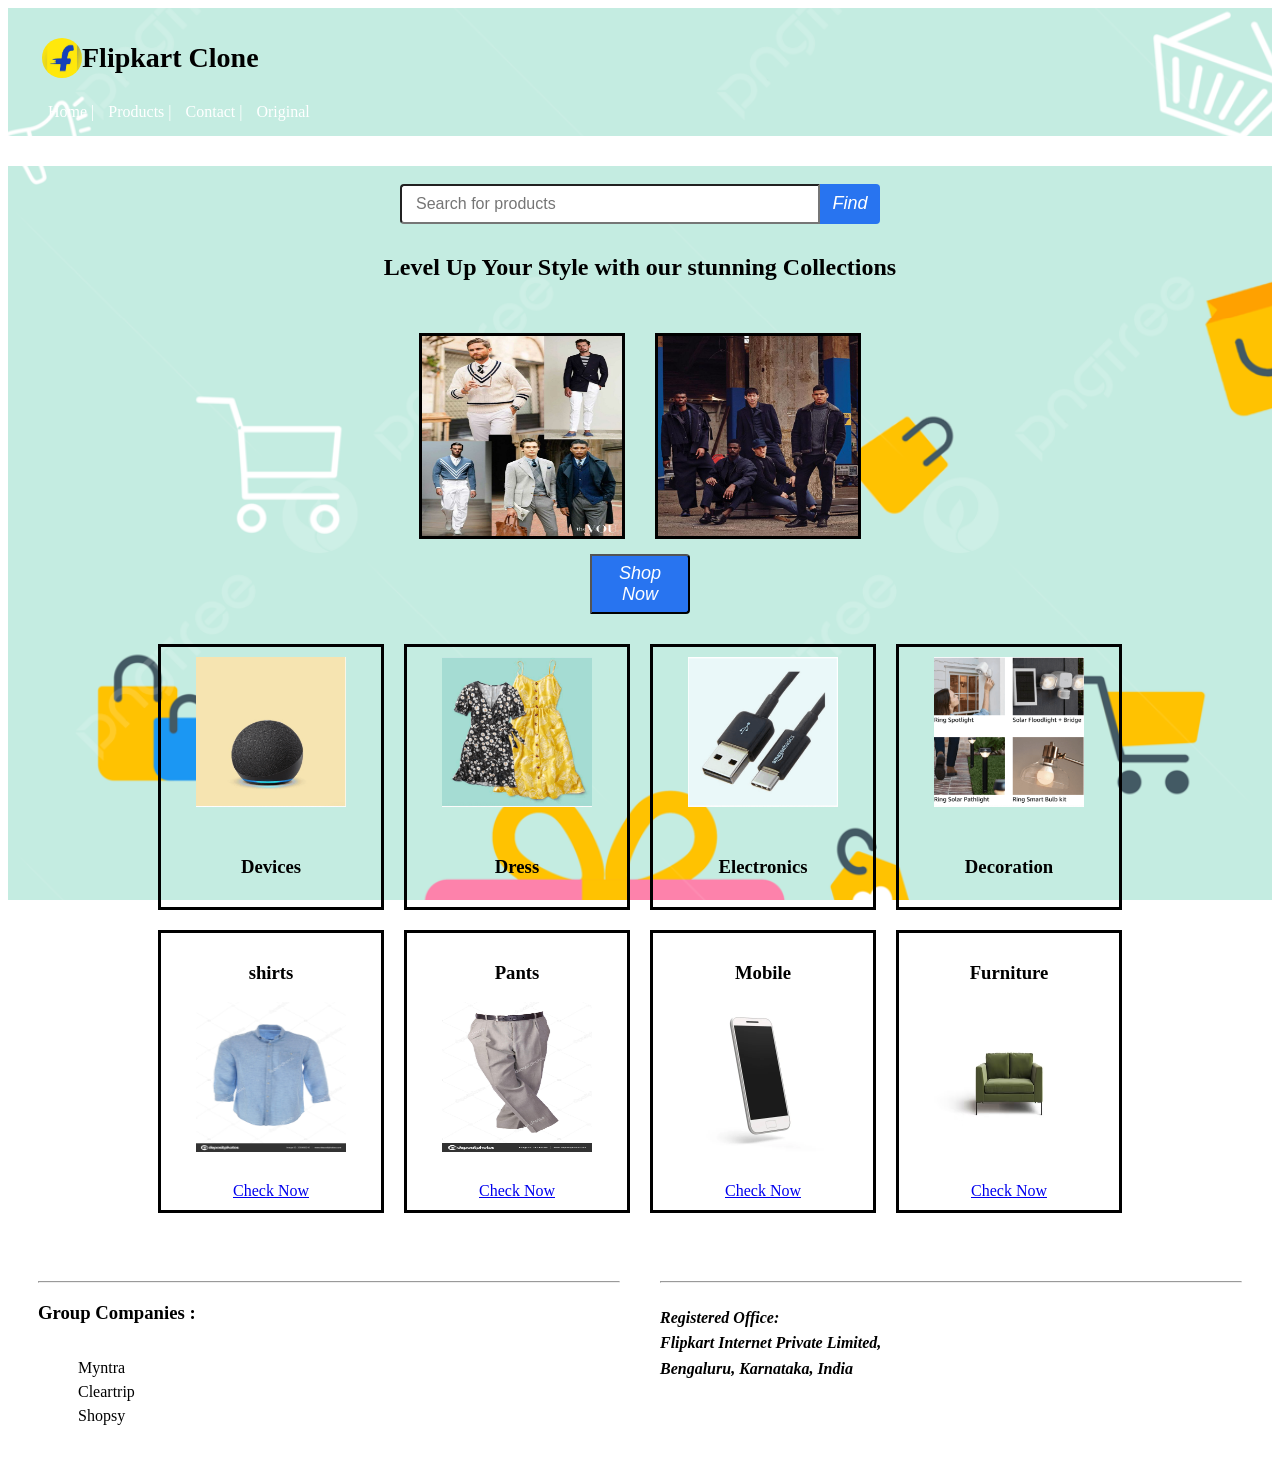
<file: Web project/index.html>
<html lang="en"> 
 
<head> 
    <meta charset="UTF-8"> 
    <meta name="viewport" content="width=device-width, initial-scale=1.0"> 
    <link rel="icon" type="image/png" href="logo.ico"> 
    <title>Main Page</title> 
</head> 
<body> 
    <link rel="stylesheet" href="a.css"> 
    <script src="script.js"></script>
    <div class="a"> 
        <div class="h"> 
            <img src="logo.jpeg" alt="Flipkart Logo" class="logo"> 
            <h1>Flipkart Clone</h1> 
        </div> 
        <div class="one"> 
            <a href="ex2.html">Home |</a> 
            <a href="product.html">Products |</a> 
            <a href="contact.html">Contact |</a> 
            <a 
                href="https://www.flipkart.com/?affid=affveve&affExtParam1=60827&affExtParam2=fb0be
8bcc31b013f004e174cd85cbf15">Original</a> 
        </div> 
    </div> 
    <nav> 
        <nav class="three"> 
            <input type="search" id="ui" placeholder="Search for products"> 
            <button type="submit" onclick="searching()">Find</button> 
        </nav> 
 
 
        <center> 
        <h2>Level Up Your Style with our stunning Collections</h2><br> 
        </center> 
        <div class="abc"> 
            <span> 
            </span>  
            <img src="fash1.jpg"> 
             
            <img src="faso.jpg" alt=""> 
        </div> 
        <center> 
        <a 
href="https://www.flipkart.com/?affid=affveve&affExtParam1=60827&affExtParam2=fb0be8bcc31b0
13f004e174cd85cbf15"><button 
                    type="button">Shop Now</button></a> 
                    </center> 
        <nav class="two"> 
            <nav> 
 
                <a 
href="https://www.flipkart.com/?affid=affveve&affExtParam1=60827&affExtParam2=fb0be8bcc31b0
13f004e174cd85cbf15"><img 
                        src="device.png" alt=""></a> 
                    <h3>Devices</h3> 
            </nav> 
            <nav> 
                <a 
href="https://www.flipkart.com/?affid=affveve&affExtParam1=60827&affExtParam2=fb0be8bcc31b0
13f004e174cd85cbf15"><img src="dress.png" alt=""></a> 
                <h3>Dress</h3> 
            </nav> 
            <nav> 
 
 
                <a 
href="https://www.flipkart.com/?affid=affveve&affExtParam1=60827&affExtParam2=fb0be8bcc31b0
13f004e174cd85cbf15"><img src="usb.png" alt=""></a> 
                <h3>Electronics</h3> 
            </nav> 
            <nav> 
                <a 
href="https://www.flipkart.com/?affid=affveve&affExtParam1=60827&affExtParam2=fb0be8bcc31b0
13f004e174cd85cbf15"><img src="lig.png" alt=""></a> 
                <h3>Decoration</h3> 
            </nav> 
            <nav> 
                <h3>shirts</h3> 
                <img src="shirt.jpg"><br> 
                <a href="https://www.flipkart.com/clothing-and
accessories/topwear/pr?sid=clo%2Cash&otracker=categorytree&p%5B%5D=facets.ideal_for%255B%
255D%3DMen&otracker=nmenu_sub_Men_0_Top%20wear&fm=neo%2Fmerchandising&iid=M_f2d
79e7c-a12f-43f8-8966
f594eaef90f9_1_X1NCR146KC29_MC.7L18CTHMHJZ4&cid=7L18CTHMHJZ4">Check Now</a> 
                     
            </nav> 
            <nav> 
                <h3>Pants</h3> 
                <img src="pant.jpg"><br> 
                <a href="https://www.flipkart.com/clothing-and
accessories/bottomwear/pr?sid=clo,vua&p[]=facets.ideal_for%255B%255D%3DMen&p[]=facets.idea
l_for%255B%255D%3Dmen&otracker=categorytree&fm=neo%2Fmerchandising&iid=M_05c7c0f1
65e5-462e-bf17-7f1ecf02edb0_1_X1NCR146KC29_MC.VYPCNOF36AXL&cid=VYPCNOF36AXL">Check 
Now</a> 
            </nav> 
            <nav> 
                <h3>Mobile</h3> 
                <img src="mobile.jpg"><br> 
                <a href="https://www.flipkart.com/search?q=mobiles&as=on&as
show=on&otracker=AS_Query_TrendingAutoSuggest_1_0_na_na_na&otracker1=AS_Query_Trendin
gAutoSuggest_1_0_na_na_na&as-pos=1&as
 
 
type=TRENDING&suggestionId=mobiles&requestId=163b7c43-4143-4bbe-9ce2
0684bdc9d307">Check Now</a> 
            </nav> 
            <nav> 
                <h3>Furniture</h3> 
                <img src="sofa.jpg"><br> 
                <a href="https://www.flipkart.com/search?q=furniture+home&sid=wwe%2Cfc3&as=on&as
show=on&otracker=AS_QueryStore_OrganicAutoSuggest_1_3_na_na_na&otracker1=AS_QueryStore
_OrganicAutoSuggest_1_3_na_na_na&as-pos=1&as
type=RECENT&suggestionId=furniture+home%7CWardrobes+%26+More&requestId=2293036e-56f6
4ab8-bc02-d61ee5a55831&as-backfill=on">Check Now</a> 
            </nav> 
        </nav> 
    </nav> 
    <div class="fo"> 
        <div class="four"> 
            <hr> 
            <h3>Group Companies :</h3> 
            <ul> 
                <li><a href="https://www.myntra.com/">Myntra</a></li> 
                <li><a href="https://www.cleartrip.com/">Cleartrip</a></li> 
                <li><a href="https://www.shopsy.in/">Shopsy</a></li> 
            </ul> 
        </div> 
        <div class="fi"> 
            <hr> 
            <address> 
                <h4> 
                    Registered Office:<br> 
                    Flipkart Internet Private Limited,<br> 
                    Bengaluru, Karnataka, India 
                </h4> 
            </address> 
</div> 
</div> 
</body> 
</html>
</file>
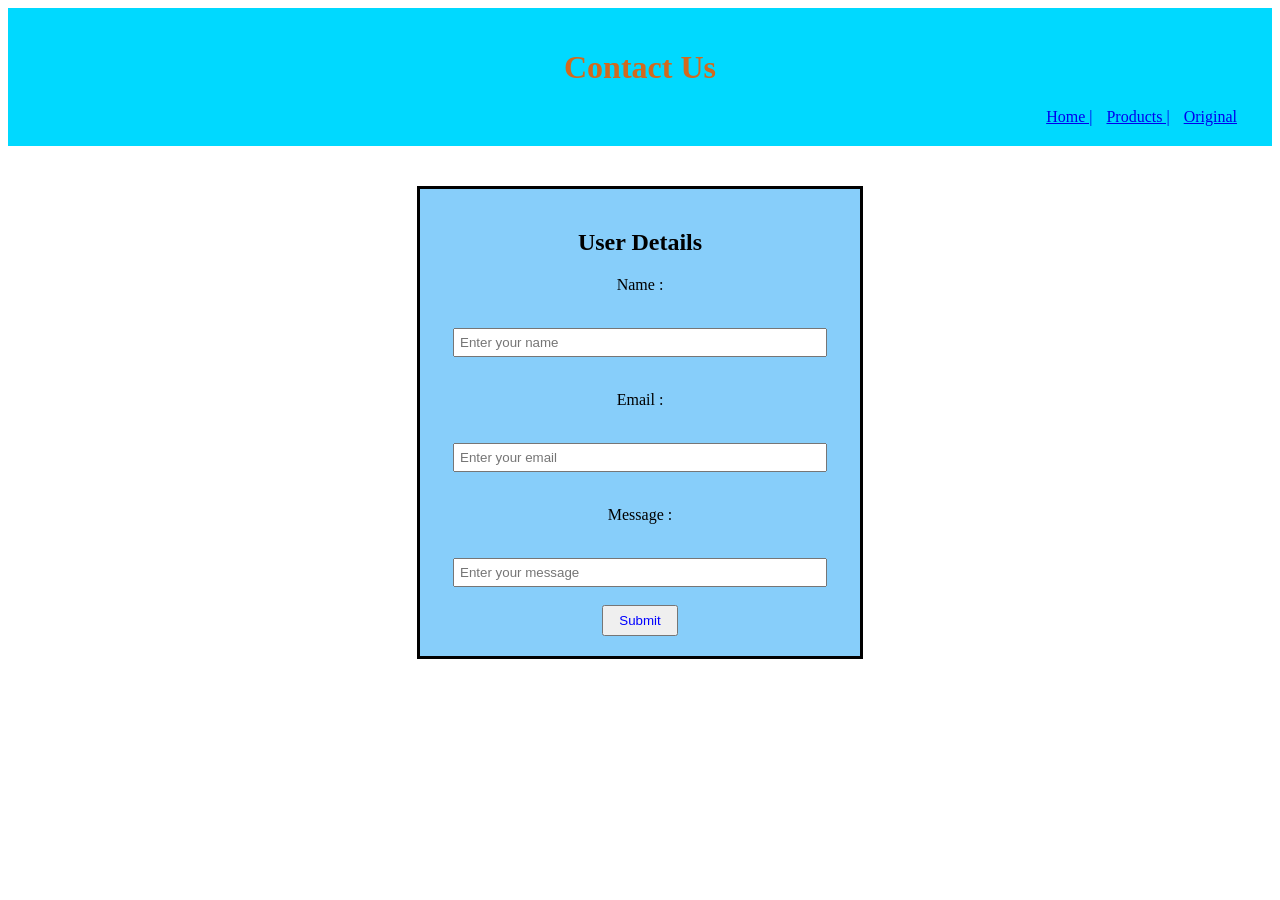
<file: Web project/contact.html>
<!DOCTYPE html> 
<html lang="en"> 
<head> 
    <meta charset="UTF-8"> 
    <title>Contact Us</title> 
    <link rel="stylesheet" href="conc.css"> 
</head> 
<body> 
    <div class="one"> 
        <h1>Contact Us </h1> 
        <div class="ab"> 
            <a href="index.html">        Home |</a> 
            <a href="product.html">Products |</a> 
            <a href="https://www.flipkart.com/">Original</a> 
        </div> 
    </div> 
    <div class="two"> 
        <h2>User Details</h2> 
        <form onsubmit="return validateForm()"> 
            <p>Name :</p><br> 
            <input type="text" placeholder="Enter your name" id="n"><br><br> 
            <p>Email :</p><br> 
            <input type="email" placeholder="Enter your email" id="e"><br><br> 
            <p>Message :</p><br> 
            <input type="text" placeholder="Enter your message" id="m"><br><br> 
            <button type="submit">Submit</button> 
        </form> 
    </div> 
    <script>
function validateForm() {

    let name = document.getElementById("n").value;
    let email = document.getElementById("e").value;
    let message = document.getElementById("m").value;

    let namePattern = /^[A-Za-z ]{3,}$/;

    if (!namePattern.test(name)) {
        alert("Invalid Name");
        return false;
    }

    let emailPattern = /^[^ ]+@[^ ]+\.[a-z]{2,3}$/;

    if (!emailPattern.test(email)) {
        alert("Invalid Email");
        return false;
    }

    if (message.length < 5) {
        alert("Message too short");
        return false;
    }
    alert("Form submitted successfully!");
    return true;
}
</script>
</body> 
</html>
</file>
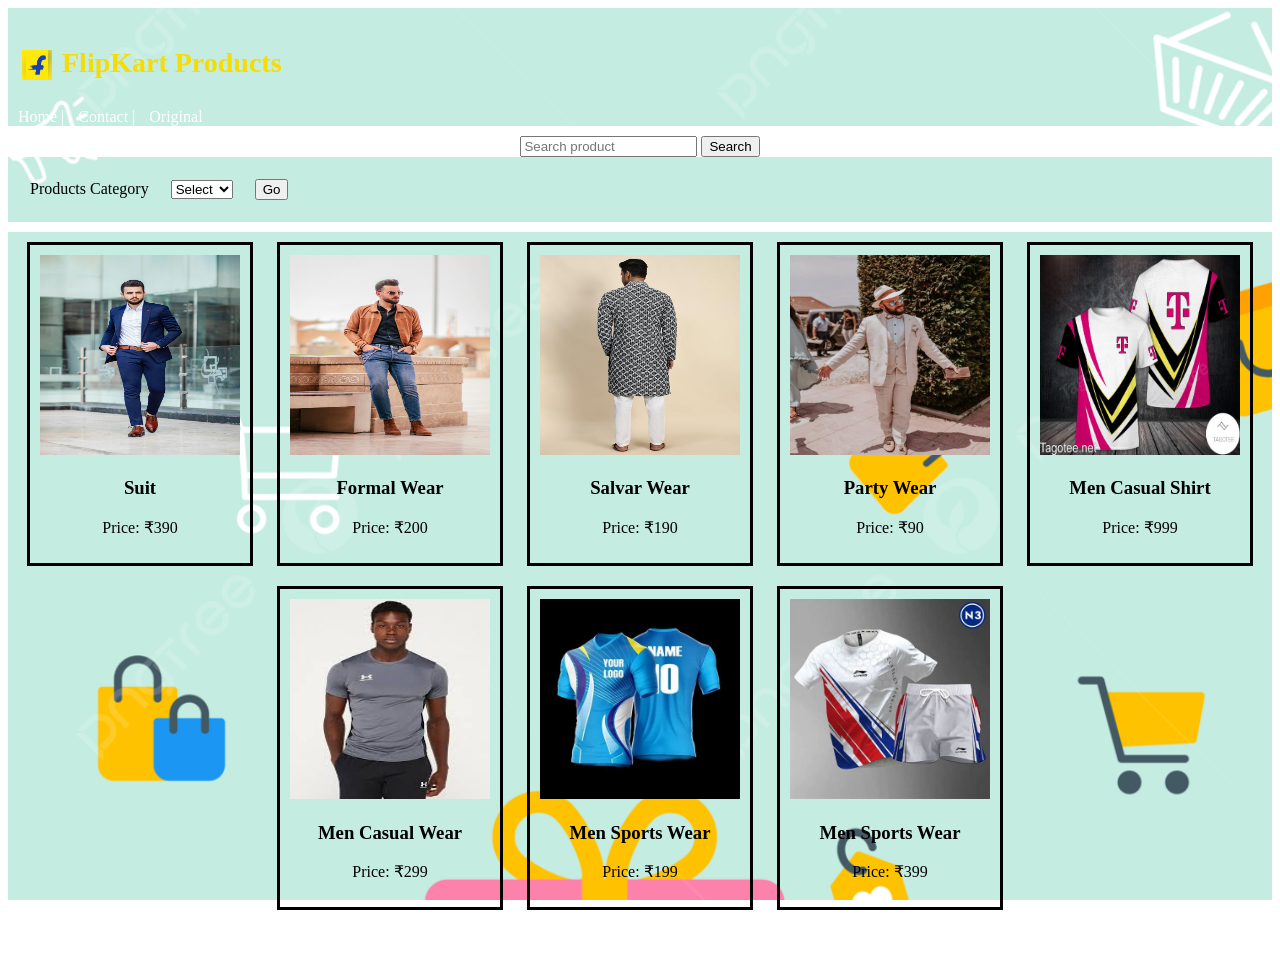
<file: Web project/product.html>
<!DOCTYPE html>
<html lang="en">

<head>
    <meta charset="UTF-8">
    <title>Products</title>
    <link rel="stylesheet" href="p1.css">
</head>

<body>
    <div>
        <div class="c">
            <img src="logo.jpeg">
            <h1>FlipKart Products</h1>
        </div>

        <div class="ab">
            <a href="index.html">Home |</a>
            <a href="contact.html">Contact |</a>
            <a href="https://www.flipkart.com/">Original</a>
        </div>
    </div>

    <!-- SIMPLE SEARCH -->
    <center>
        <input type="search" id="searchin" placeholder="Search product">
        <button id="searchBtn" onclick="con()">Search</button>
    </center>

    <!-- CATEGORY -->
    <div class="t">
        <form>
            <table>
                <tr>
                    <td>Products Category</td>
                    <td>
                        <select id="category">
                            <option value="">Select</option>
                            <option value="https://www.myntra.com/">Dress</option>
                            <option value="https://www.flipkart.com/search?q=mobiles">Mobile</option>
                        </select>
                    </td>
                    <td>
                        <button type="button" onclick="goCategory()">Go</button>
                    </td>
                </tr>
            </table>
        </form>
    </div>

    <!-- PRODUCTS -->
    <nav class="two">

        <nav>
            <img src="suit.jpg">
            <h3>Suit</h3>
            <p>Price: ₹390</p>
        </nav>

        <nav>
            <img src="fo.jpg">
            <h3>Formal Wear</h3>
            <p>Price: ₹200</p>
        </nav>

        <nav>
            <img src="sal.jpg">
            <h3>Salvar Wear</h3>
            <p>Price: ₹190</p>
        </nav>

        <nav>
            <img src="par.jpg">
            <h3>Party Wear</h3>
            <p>Price: ₹90</p>
        </nav>

        <nav>
            <img src="ts1.jpg">
            <h3>Men Casual Shirt</h3>
            <p>Price: ₹999</p>
        </nav>

        <nav>
            <img src="ts2.jpg">
            <h3>Men Casual Wear</h3>
            <p>Price: ₹299</p>
        </nav>

        <nav>
            <img src="sp1.jpg">
            <h3>Men Sports Wear</h3>
            <p>Price: ₹199</p>
        </nav>

        <nav>
            <img src="sp2.jpg">
            <h3>Men Sports Wear</h3>
            <p>Price: ₹399</p>
        </nav>

    </nav>
    <script>
        function con() {

            let value = document.getElementById("searchin").value;

            if (value === "") {
                alert("Please enter something");
            } else {
                alert("The Product " + value+ " searching");
            }
        };
        function goCategory() {
            let select = document.getElementById("category");
            let link = select.value;

            if (link) {
                window.location.href = link;
            } else {
                alert("Select a category");
            }
        }

    </script>

</body>
</html>
</file>
<file: Web project/a.css>
.a { 
padding: 15px 30px; 
} 
div,nav{ 
background-attachment: fixed; 
background-image: url(gbu.jpg);    
background-size: cover;          
background-position: center; 
} 
.h{ 
display: flex; 
align-items: center; 
padding-left: 4px; 
} 
.logo{ 
width: 40px; 
height: 40px; 
border-radius: 50%; 
} 
h1 { 
font-size: 28px; 
} 
.one { 
text-align: left; 
margin-top: 10px; 
} 
.one a { 
color: white; 
text-decoration: none; 
margin-left: 10px; 
font-weight: 500; 
} 
.three { 
display: flex; 
justify-content: center; 
margin: 30px ; 
} 
.three input { 
height: 40px; 
width: 420px; 
padding: 0 14px; 
font-size: 16px; 
border-radius: 4px 0 0 4px; 
} 
.three button { 
height: 40px; 
width: 60px; 
border: none; 
cursor: pointer; 
background-color: #2874f0; 
color: white; 
font-size: 18px; 
border-radius: 0 4px 4px 0; 
} 
.abc { 
text-align: center; 
justify-content: center; 
display: flex; 
flex-wrap: wrap; 
} 
.abc img { 
margin: 15px; 
border: 3px black solid; 
width: 200px; 
height: 200px; 
} 
.abc div{ 
border: 3px black solid; 
} 
button { 
padding: 5px; 
height: 60px; 
width: 100px; 
cursor: pointer; 
background-color: #2874f0; 
color: white; 
font-size: 18px; 
font-style: italic; 
border-radius: 0 4px 4px 0; 
} 
.two { 
display: flex; 
justify-content: center; 
flex-wrap: wrap;   
gap: 20px; 
padding: 30px; 
} 
.two nav { 
width: 200px; 
border: 3px solid black; 
padding: 10px; 
text-align: center; 
} 
.two img { 
position: relative; 
width: 150px; 
height: 150px; 
padding-bottom: 30px; 
} 
.fo { 
display: flex; 
justify-content: space-between; 
gap: 40px; 
padding: 30px; 
} 
.four,.fi { 
width: 50%; 
} 
.four ul { 
list-style: none; 
padding-top: 10px; 
} 
.four li { 
margin: 6px 0; 
} 
.four a { 
text-decoration: none; 
color: black; 
font-weight: 500; 
} 
.fi h4 { 
line-height: 1.6; 
} 
button { 
padding: 6px 10px; 
} 
.three{ 
padding-top: 18px; 
}
</file>
<file: Web project/conc.css>
.one{ 
background-color:rgb(0, 217, 255); 
text-align: center; 
padding: 20px; 
} 
.one h1{ 
color: chocolate; 
} 
.ab{ 
text-align: right; 
padding-right: 10px; 
} 
.ab a{ 
margin: 5px; 
} 
.two{ 
background-color: lightskyblue; 
width: 400px; 
margin: 40px auto; 
padding: 20px; 
border: 3px solid black; 
text-align: center; 
} 
input{ 
width: 90%; 
padding: 5px; 
} 
button{ 
padding: 6px 15px; 
color: blue; 
} 
.t{  
padding: 20px;
}
</file>
<file: Web project/p1.css>
div{ 
background-color:rgb(0, 183, 255) ; 
margin-bottom: 10px; 
} 
h1{ 
padding-top: 20px; 
color: rgb(245, 220, 1); 
font-size: 28px; 
} 
.t,tr,td{ 
padding: 10px; 
} 
div,nav{ 
background-attachment: fixed; 
background-image: url(gbu.jpg);    
background-size: cover;          
background-position: center;     
} 
.c{ 
display: flex; 
align-items: center; 
padding-left: 4px; 
} 
.c img{ 
margin-top: 25px; 
padding: 10px; 
width: 30px; 
height: 30px; 
} 
.two,tr,td{ 
text-align: right; 
} 
.ab{ 
text-align: left; 
padding-right: 5px; 
color: white; 
} 
.ab a{ 
color: white; 
text-decoration: none; 
margin-left: 10px; 
} 
.two nav{ 
background-color: bisque; 
width: 200px; 
margin: 10px; 
padding: 10px; 
display: inline-block; 
border-width: 3px; 
border-style: solid; 
} 
.two{ 
justify-content: space-around; 
text-align: center; 
background-color:rgb(0, 255, 234); 
padding-bottom: 50px; 
} 
img{ 
height: 200px; 
width: 200px; 
}
</file>
